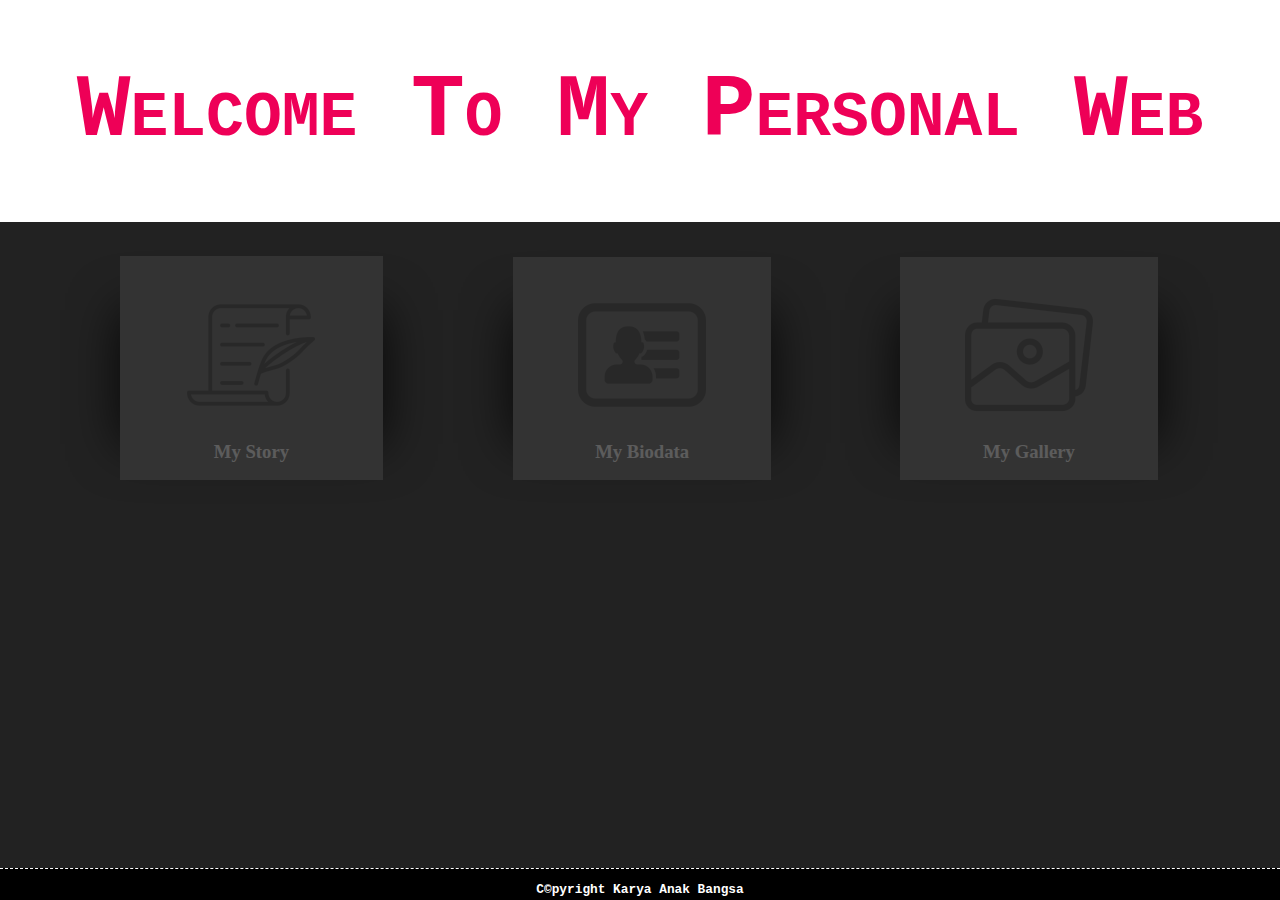
<file: CODE/HTML/index.html>
<!DOCTYPE html>
<html lang="en">
<head>
	<meta charset="UTF-8">
	<meta name="author" content="Jedediah Fanuel">
	<meta name="viewport" content="width=device-width, initial-scale=1.0">
	<link rel="stylesheet" type="text/css" href="../CSS/index.css">
	<link rel="stylesheet" type="text/css" href="../CSS/external.css">
	<title>Jeddi's Web</title>
</head>
<body>
	<header>
		<h1>
			Welcome To My Personal Web
		</h1>
	</header>
	<div class="indexKotak">
		<div class="container">
			<div class="card">
				<div class="face face1">
					<div class="content">
						<img src="../../MEDIA/gambar/icons/story.png">
						<h3>My Story</h3>
					</div>
				</div>
				<div class="face face2">
					<div class="content">
						<p>It's all about my journey & adventure in this world!</p>
					<a href="story.html">Read More</a>
					</div>
				</div>
			</div>
			<div class="card">
				<div class="face face1">
					<div class="content">
						<img src="../../MEDIA/gambar/icons/bio.png">
						<h3>My Biodata</h3>
					</div>
				</div>
				<div class="face face2">
					<div class="content">
						<p>Let's keep in touch, check my biodata and contact.</p>
					<a href="bio.html">Read More</a>
					</div>
				</div>
			</div>
			<div class="card">
				<div class="face face1">
					<div class="content">
						<img src="../../MEDIA/gambar/icons/gallery.png">
						<h3>My Gallery</h3>
					</div>
				</div>
				<div class="face face2">
					<div class="content">
						<p>Just some of my activities in my beautiful world :)</p>
					<a href="gallery.html">Read More</a>
					</div>
				</div>
			</div>
		</div>
	</div>
	<footer>
		<p>
			C&copy;pyright Karya Anak Bangsa
		</p>
	</footer>
</body>
</html>
</file>
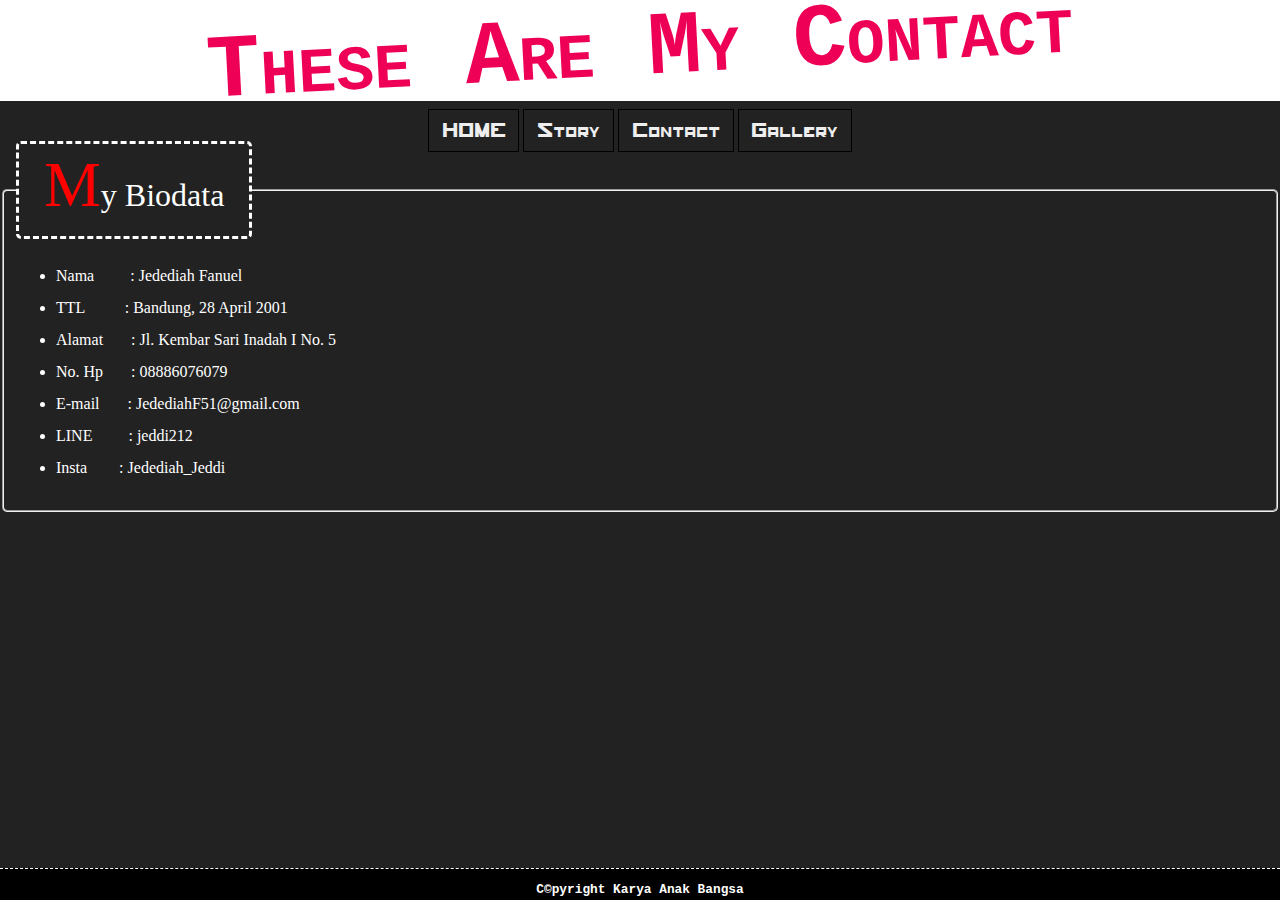
<file: CODE/HTML/bio.html>
<!DOCTYPE html>
<html>
<head>
	<meta charset = "UTF-8">
	<meta author="name" content="Jedediah Fanuel">
	<meta name="viewport" content="width=device-width, initial-scale=1.0">
	<title>My Contact</title>
	<link rel="stylesheet" type="text/css" href="../CSS/external.css">
	<style>
		header{
			margin-top: -4.75%;
		}
		.siap{
			text-shadow: 4px 4px 4px #a568be;
		}
		form{
			line-height: 200%;
		}
		fieldset{
			border-radius: 5px;
		}
		legend{
			padding: 2%;
			font-size: 2.5vw;
			border: 3px dashed white;
			border-radius: 5px;
		}
		legend::first-letter{
			color: #ff0000;
			font-size: 5vw;
		}
	</style>
	
</head>

<body>
	
	<header>
		<h1>These Are My Contact</h1>
	</header>
	
	<nav>
		<a href="index.html">HOME</a>
		<a href="story.html">Story</a>	
		<a href="#">Contact</a>
		<a href="gallery.html">Gallery</a>
	</nav>

		<form>
		<fieldset>
			<legend>My Biodata</legend> 
			<ul>
				<li>Nama &nbsp;&nbsp;&nbsp;&nbsp;&nbsp;&nbsp;&nbsp;&nbsp;: Jedediah Fanuel</li>
				<li>TTL	&nbsp;&nbsp;&nbsp;&nbsp;&nbsp;&nbsp;&nbsp;&nbsp;
				: Bandung, 28 April 2001</li>
				<li>Alamat &nbsp;&nbsp;&nbsp;&nbsp;&nbsp;&nbsp;: Jl. Kembar Sari Inadah I No. 5</li>
				<li>No. Hp &nbsp;&nbsp;&nbsp;&nbsp;&nbsp;&nbsp;: 08886076079</li>
				<li>E-mail &nbsp;&nbsp;&nbsp;&nbsp;&nbsp;&nbsp;: JedediahF51@gmail.com</li>
				<li>LINE &nbsp;&nbsp;&nbsp;&nbsp;&nbsp;&nbsp;&nbsp;&nbsp;: jeddi212</li>
				<li>Insta &nbsp;&nbsp;&nbsp;&nbsp;&nbsp;&nbsp;&nbsp;: Jedediah_Jeddi</li>
			</ul>
		</fieldset>
		</form>
		
	<footer>
		<p>
			C&copy;pyright Karya Anak Bangsa
		</p>
	</footer>
		
</body>

</html>
</file>
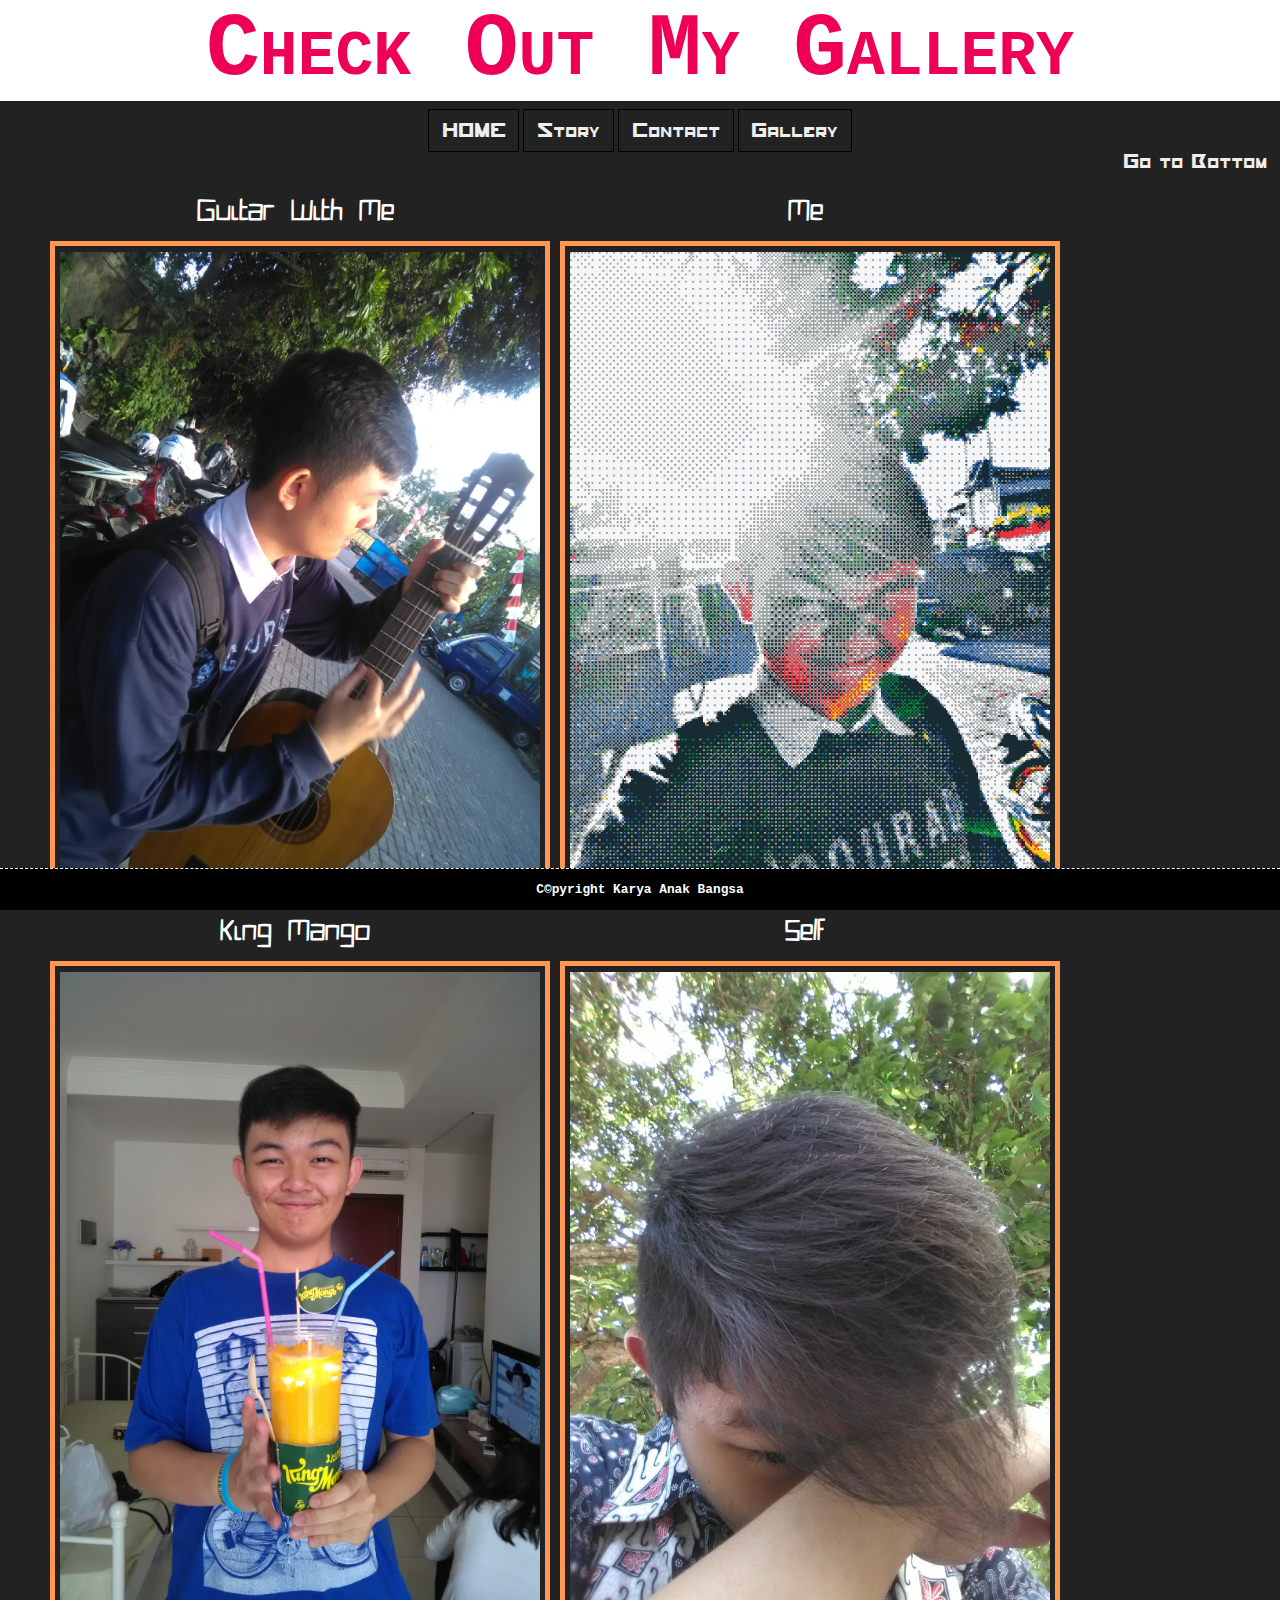
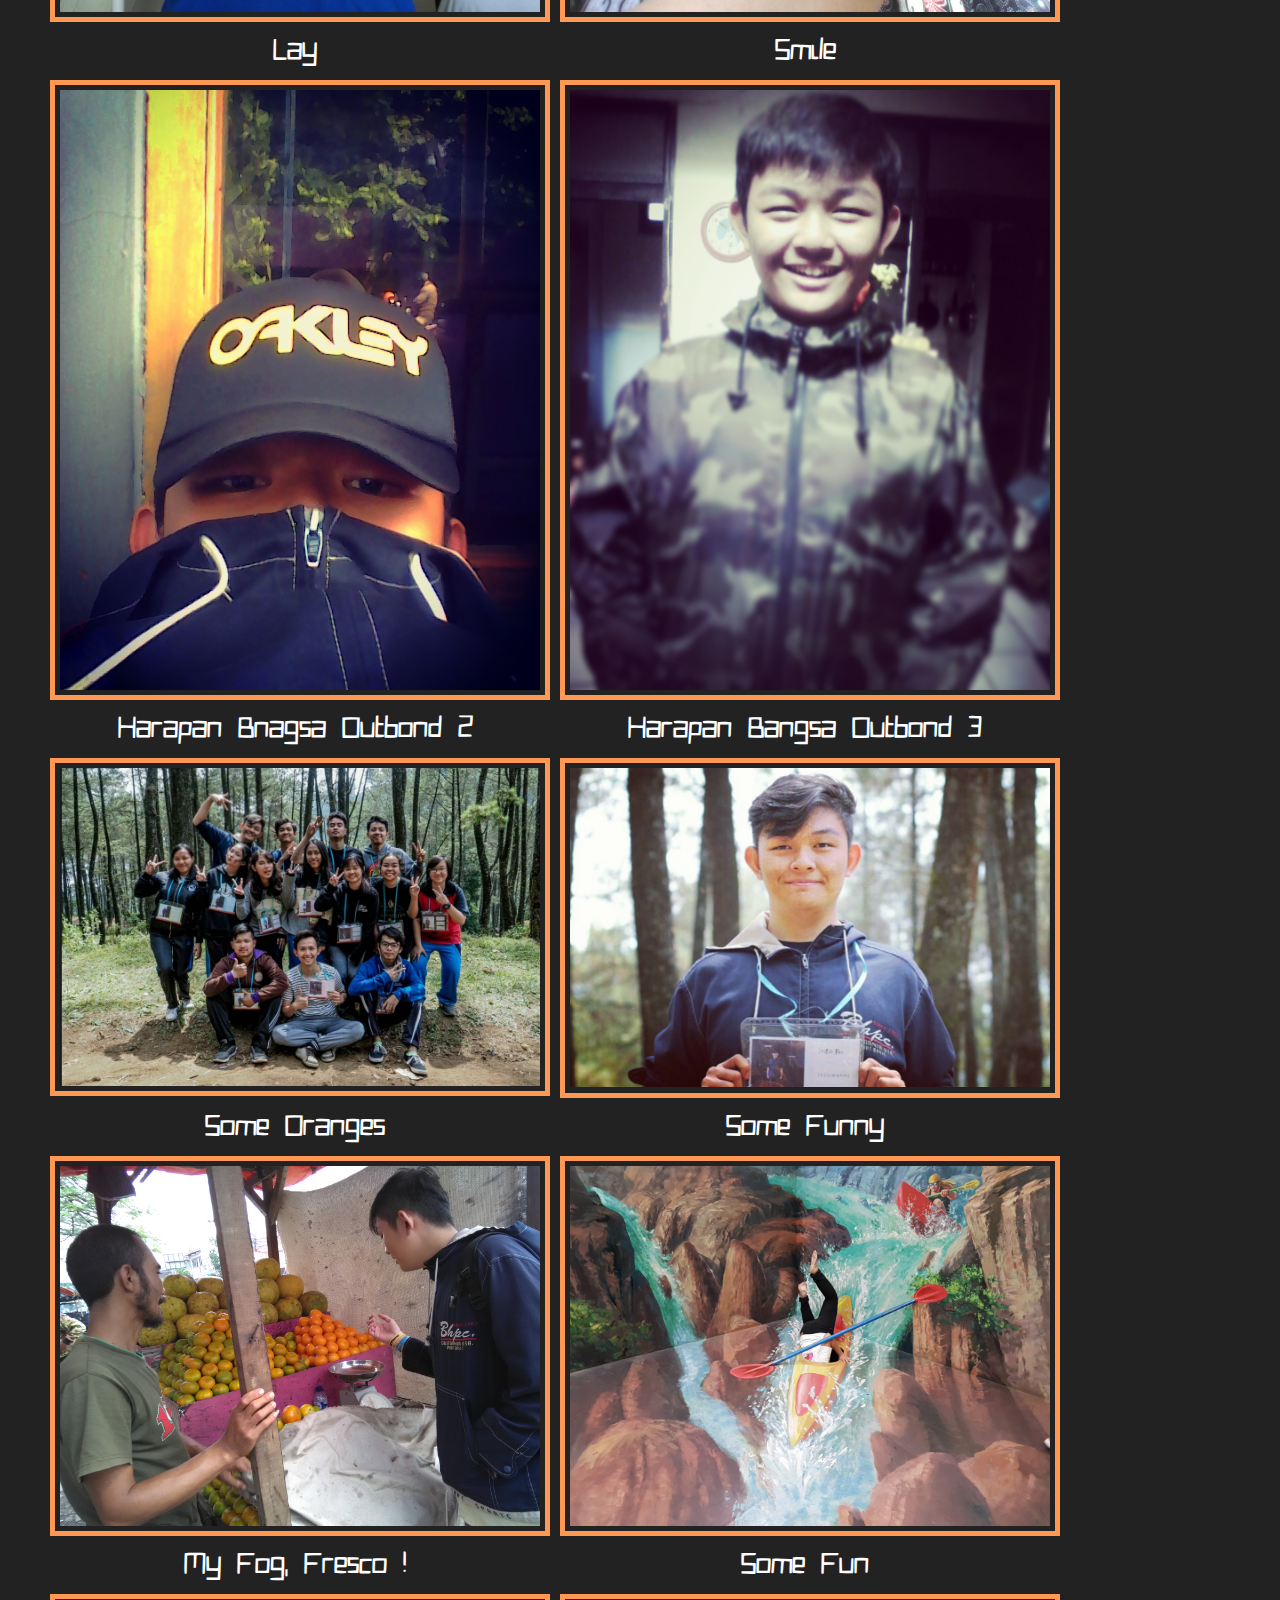
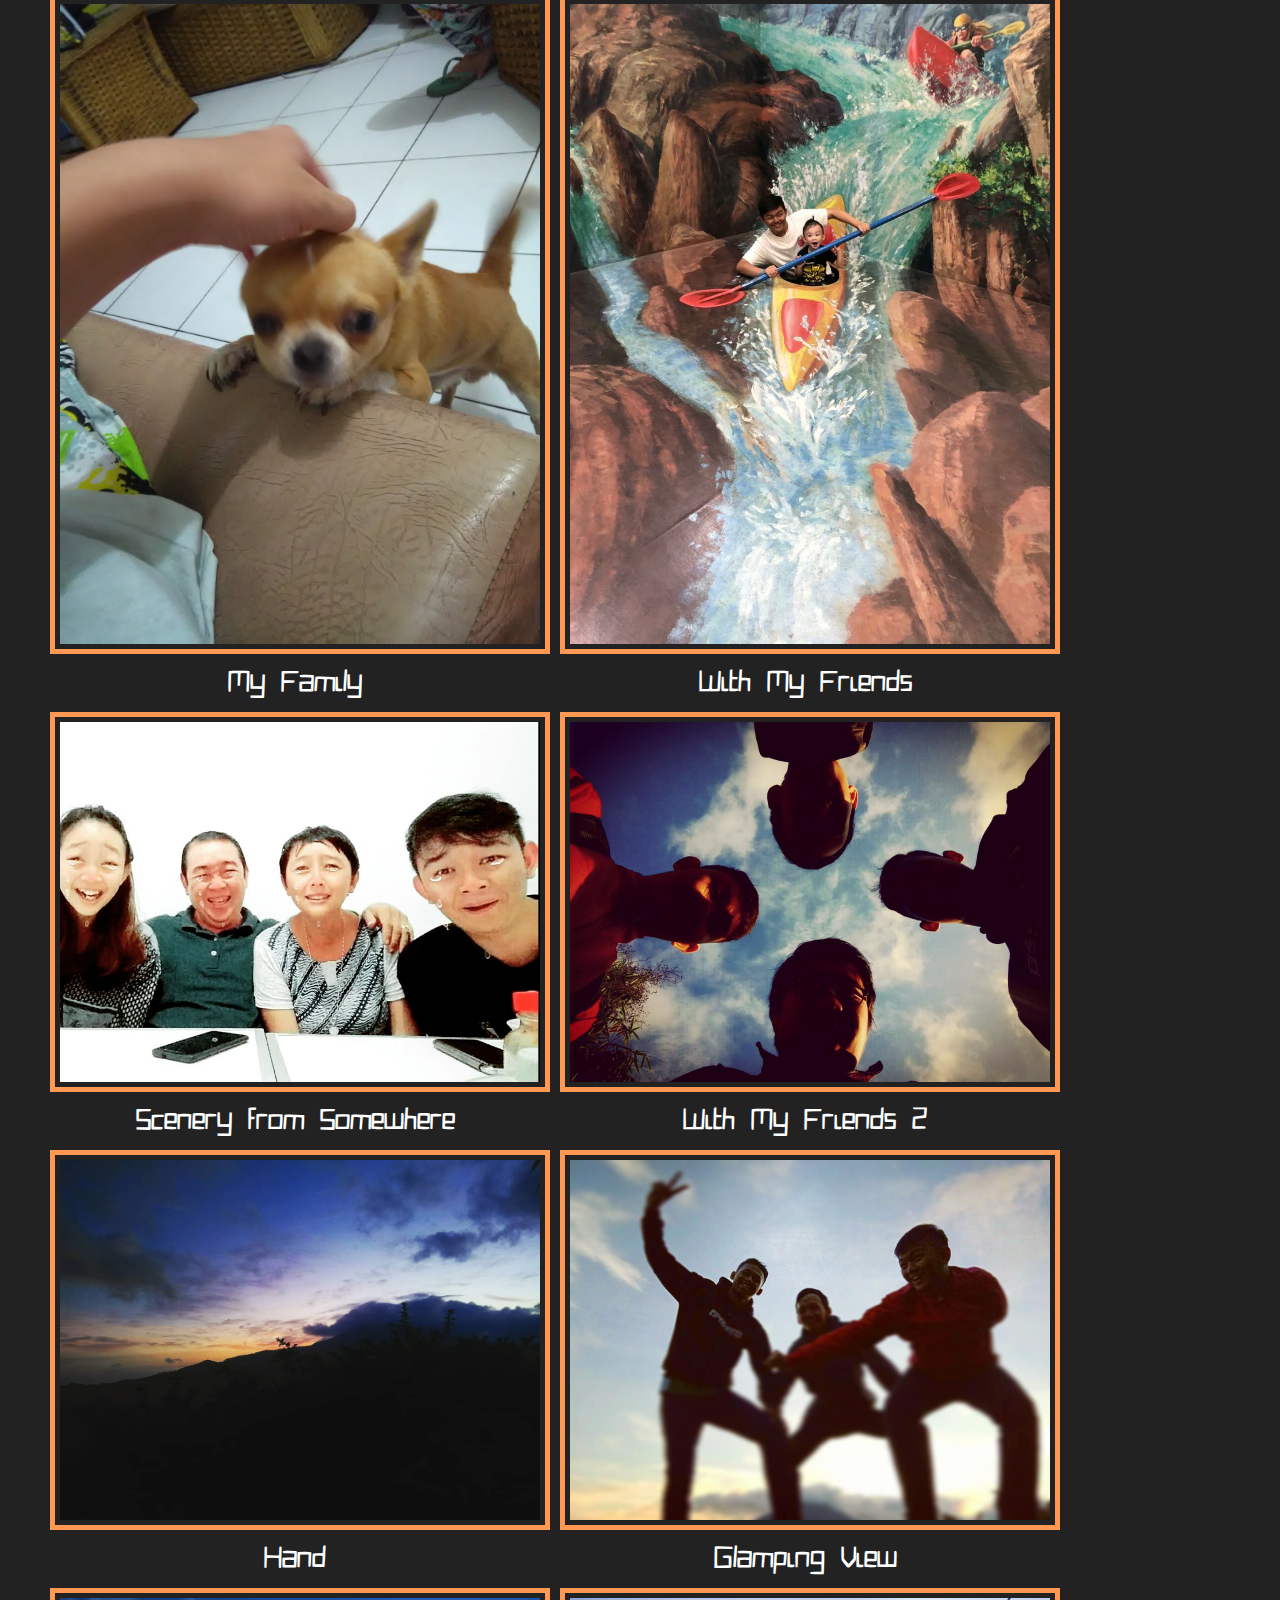
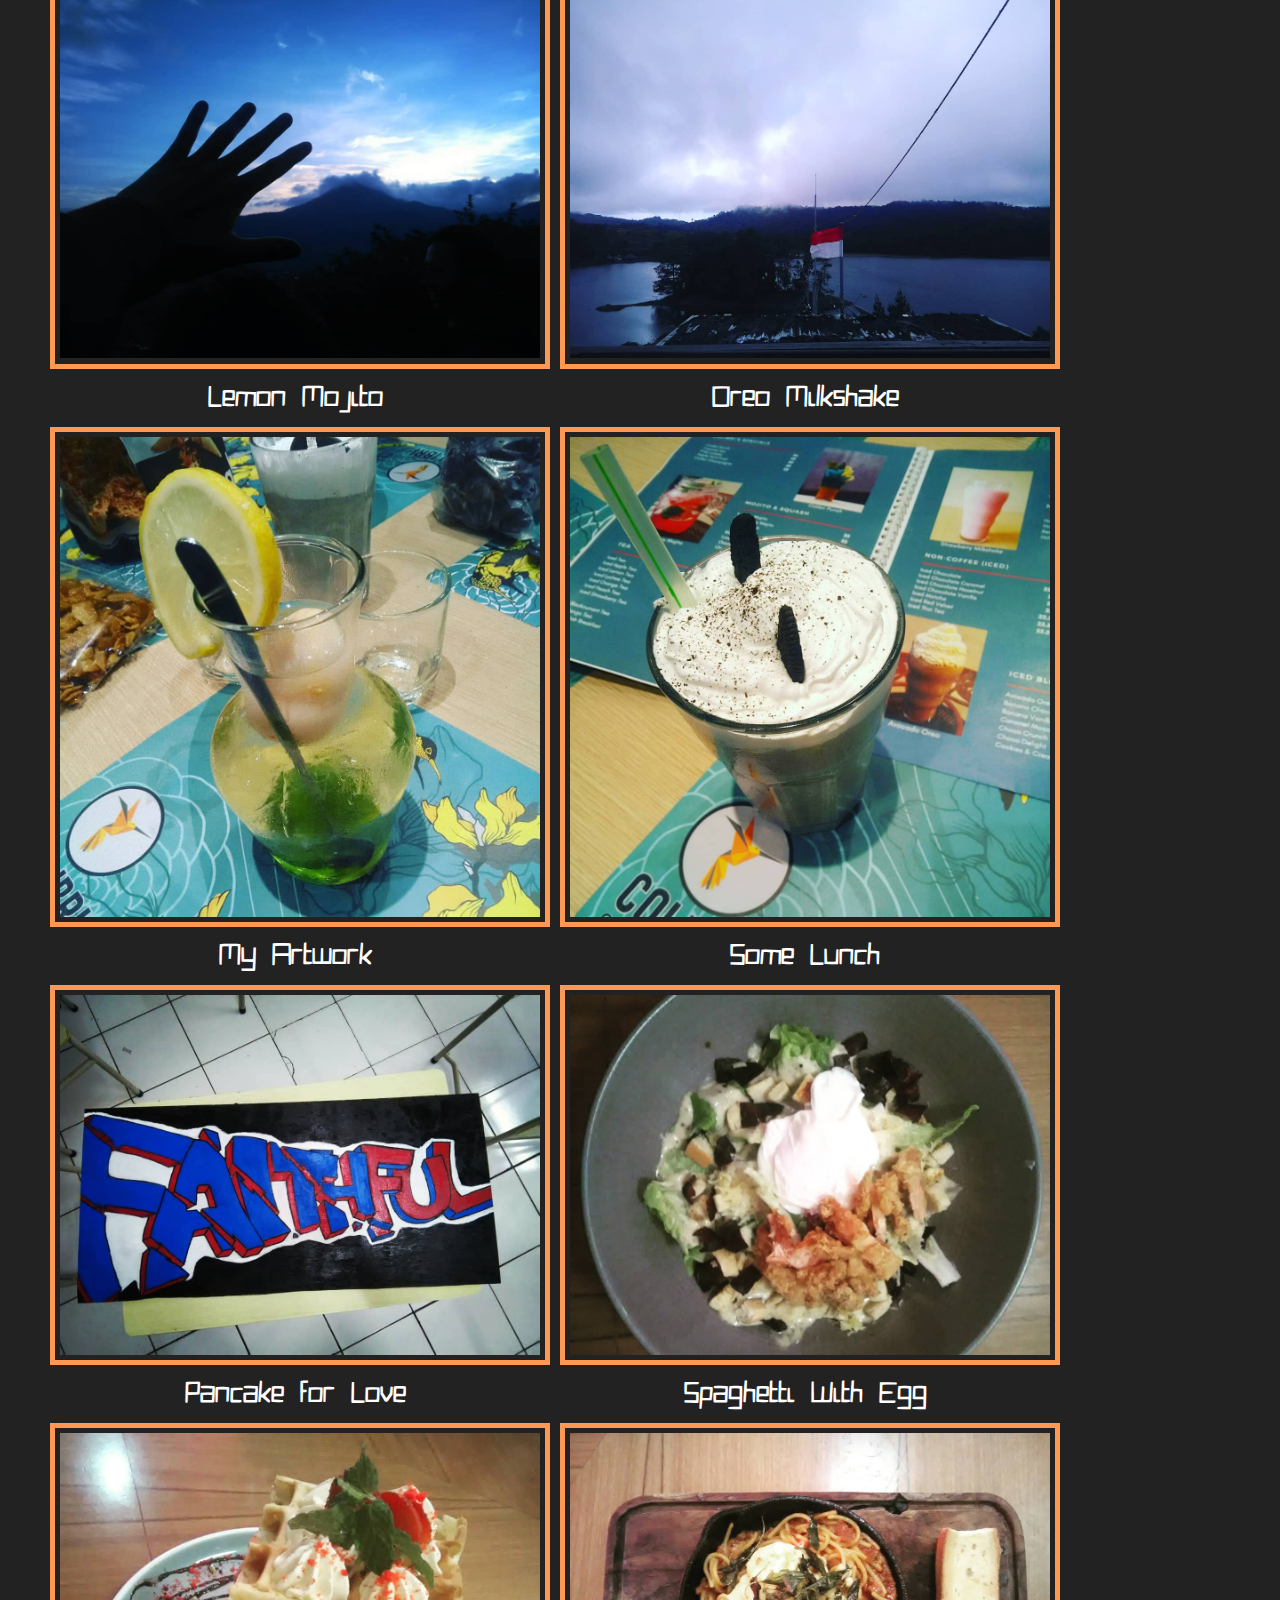
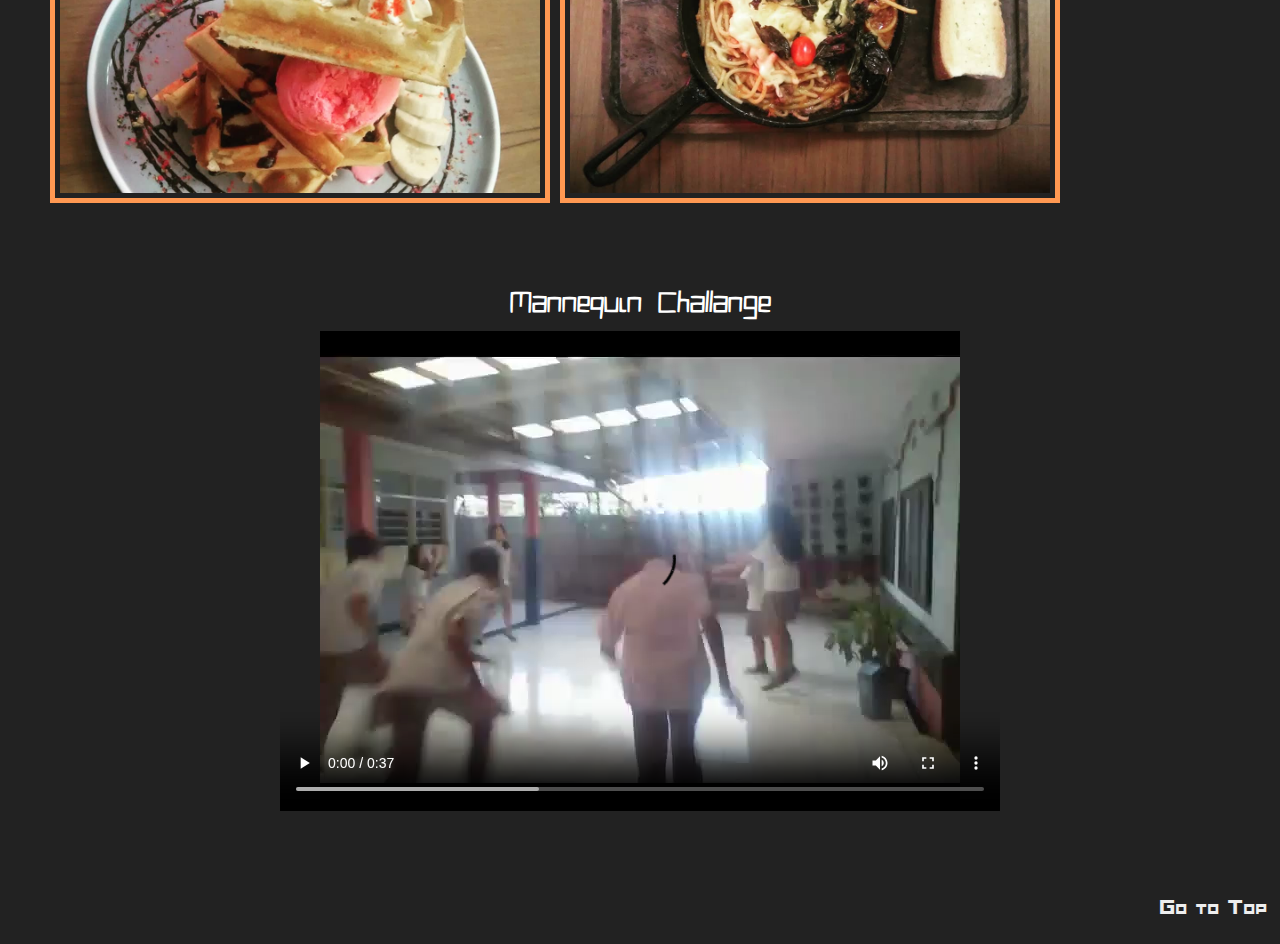
<file: CODE/HTML/gallery.html>
<!DOCTYPE html>
<html>
<head>
	<meta charset = "UTF-8">
	<meta author="name" content="Jedediah Fanuel">
	<meta name="viewport" content="width=device-width, initial-scale=1.0">
	<title>My Gallery</title>
	<link rel="stylesheet" type="text/css" href="../CSS/external.css">
	<style>
		header{
			margin-top: -4.75%;
		}
		.flot{
			float: left;
		}
		figcaption{
			text-align: center;
		}
		img {
			border: 5px solid #ff9852;
			padding: 1%;
			width: 480px;
			margin: 2px 10px 10px 10px;
		}
		img:hover{
			box-shadow: 10px 10px 5px #fff;
			margin-left: -2%;
		}	
		#vid{
			text-align: center;
		}
		video:hover{
			border: 2px solid #fff;
			padding: 1%;
		}
		#rot{
			-moz-transform:rotate(-90deg);
			-webkit-transform:rotate(-90deg);
			-o-transform:rotate(-90deg);
			-ms-transform:rotate(-90deg);
			transform:rotate(-90deg);
		}
	</style>
	
</head>

<body>

	<header>
		<h1>Check Out My Gallery</h1>
	</header>
	
	<nav>
		<a href="index.html">HOME</a>
		<a href="story.html">Story</a>
		<a href="bio.html">Contact</a>
		<a href="#">Gallery</a>
	</nav>

	<a href="#bottom" id="top">Go to Bottom</a>
	
	<figure>
		<div class="flot">
			<div class="flot">
				<figcaption>Guitar With Me</figcaption>
					<img src="../../MEDIA/gambar/Insta/33.jpg">
			</div>

			<div class="flot">
				<figcaption>Me</figcaption>
					<img src="../../MEDIA/gambar/Insta/25.jpg">
			</div>
		</div>

		<div class="flot">
			<div class="flot flat">
				<figcaption>King Mango</figcaption>
					<img src="../../MEDIA/gambar/Insta/32.jpg">
			</div>
			
			<div class="flot">
				<figcaption>Self</figcaption>
					<img src="../../MEDIA/gambar/Insta/31.jpg">
			</div>
		</div>

		<div class="flot">
			<div class="flot">
				<figcaption>Lay</figcaption>
					<img src="../../MEDIA/gambar/Insta/28.jpg">
			</div>
			
			<div class="flot">
				<figcaption>Smile</figcaption>
					<img src="../../MEDIA/gambar/Insta/27.jpg">
			</div>
		</div>	

		<div class="flot">
			<div class="flot">
				<figcaption>Harapan Bnagsa Outbond 2</figcaption>
					<img src="../../MEDIA/gambar/Insta/22.jpg">
			</div>
			
			<div class="flot">
				<figcaption>Harapan Bangsa Outbond 3</figcaption>
					<img src="../../MEDIA/gambar/Insta/21.jpg">
			</div>
		</div>

		<div class="flot">
			<div class="flot">
				<figcaption>Some Oranges</figcaption>
					<img src="../../MEDIA/gambar/Insta/29.jpg">
			</div>

			<div class="flot">
				<figcaption>Some Funny</figcaption>
					<img src="../../MEDIA/gambar/Insta/34.jpg">
			</div>
		</div>

		<div class="flot">
			<div class="flot">
				<figcaption>My Fog, Fresco !</figcaption>
					<img src="../../MEDIA/gambar/Insta/30.jpg">
			</div>

			<div class="flot">
				<figcaption>Some Fun</figcaption>
					<img src="../../MEDIA/gambar/Insta/35.jpg">
			</div>
		</div>

		<div class="flot">
			<div class="flot">
				<figcaption>My Family</figcaption>
					<img src="../../MEDIA/gambar/Insta/20.jpg">
			</div>

			<div class="flot">
				<figcaption>With My Friends</figcaption>
					<img src="../../MEDIA/gambar/Insta/19.jpg">
			</div>
		<div>

		<div class="flot">
			<div class="flot">
				<figcaption>Scenery from Somewhere</figcaption>
					<img src="../../MEDIA/gambar/Insta/18.jpg">
			</div>

			<div class="flot">
				<figcaption>With My Friends 2</figcaption>
					<img src="../../MEDIA/gambar/Insta/17.jpg">
			</div>
		</div>

		<div class="flot">
			<div class="flot">
				<figcaption>Hand</figcaption>
					<img src="../../MEDIA/gambar/Insta/16.jpg">
			</div>

			<div class="flot">
				<figcaption>Glamping View</figcaption>
					<img src="../../MEDIA/gambar/Insta/9.jpg">
			</div>
		</div>

		<div class="flot">
			<div class="flot">
				<figcaption>Lemon Mojito</figcaption>
					<img src="../../MEDIA/gambar/Insta/7.jpg">
			</div>
			
			<div class="flot">
				<figcaption>Oreo Milkshake</figcaption>
					<img src="../../MEDIA/gambar/Insta/6.jpg">
			</div>
		</div>

		<div class="flot">
			<div class="flot">
				<figcaption>My Artwork</figcaption>
					<img src="../../MEDIA/gambar/Insta/5.jpg">
			</div>

			<div class="flot">
				<figcaption>Some Lunch</figcaption>
					<img src="../../MEDIA/gambar/Insta/4.jpg">
			</div>
		</div>

		<div class="flot">
			<div class="flot">
				<figcaption>Pancake for Love</figcaption>
					<img src="../../MEDIA/gambar/Insta/3.jpg">
			</div>

			<div class="flot">
				<figcaption>Spaghetti With Egg</figcaption>
					<img src="../../MEDIA/gambar/Insta/2.jpg">
			</div>
		</div>
	</figure>
	
	<div id="vid" style="clear:both;">
		
		<br>
		<br>
		<br>
		<br>
		<figcaption>Mannequin Challange</figcaption>
		<!--Entah  kenapa dari youtube ga bisa dibuka ke iframe 
			video si Youtube nya ada private apa gitu bingung-->
			<video width="720" height="480" controls>
				<source src="../../MEDIA/video/Mannequin.mp4" type="video/mp4">
				your browser does not support the video tag
			</video>
		
		<br>
		<br>
		<br>
		<br>
		<br>
	</div>
	
	<a href="#top" id="bottom">Go to Top</a>
	<p>
		
	</p>
	<footer>
		<p>
			C&copy;pyright Karya Anak Bangsa
		</p>
	</footer>
		
</body>

</html>
</file>
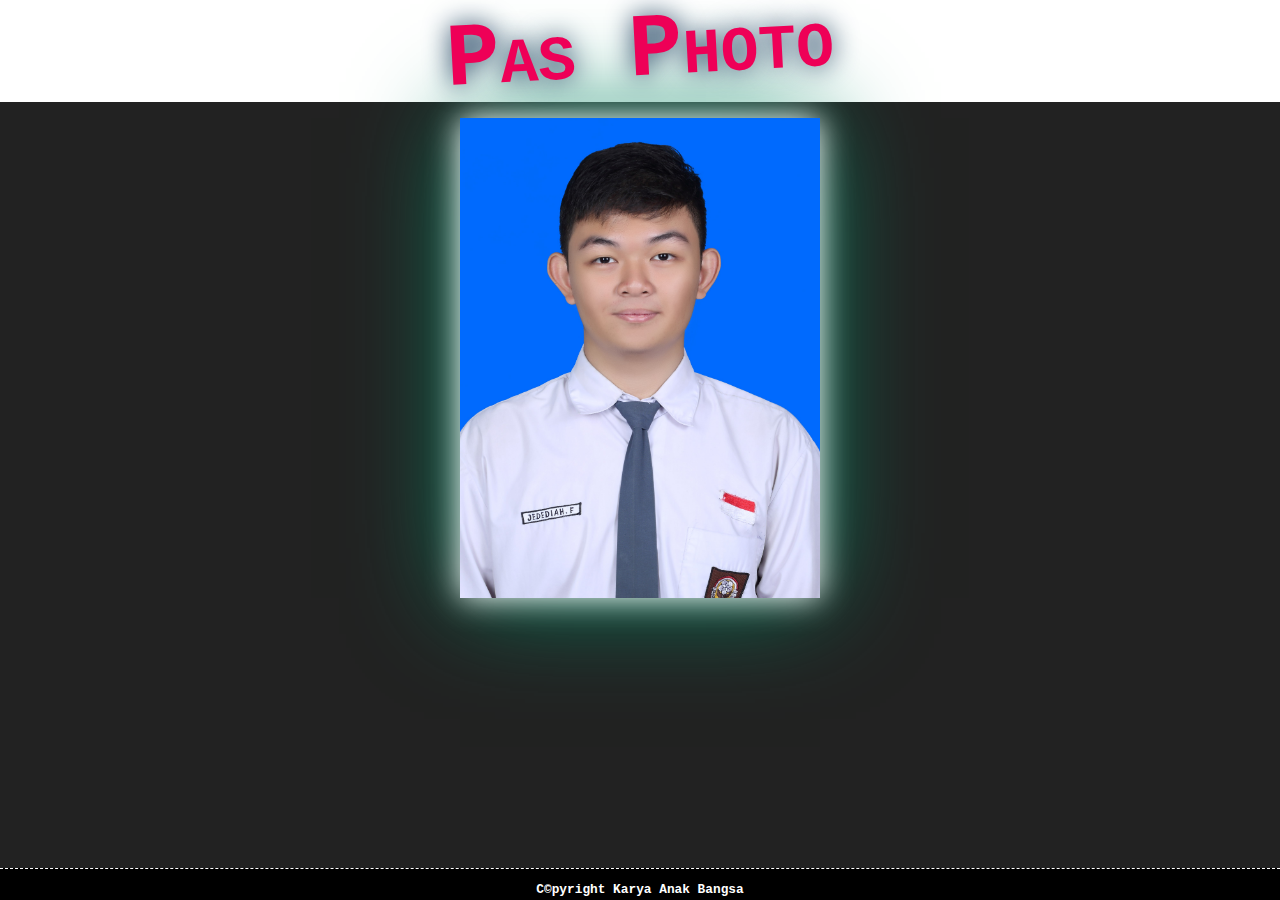
<file: CODE/HTML/pass.html>
<!DOCTYPE html>
<html>
<head>
	<meta charset = "UTF-8">
	<meta author="name" content="Jedediah Fanuel">
	<meta name="viewport" content="width=device-width, initial-scale=1.0">
	<title>Pas Photo</title>
	<link rel="stylesheet" type="text/css" href="../CSS/external.css">
	<style>
		h1{
			font-weight: bolder;
			text-align: center;
			margin: 1%;
			text-shadow: 0px 0px 25px #123456;
			width: 100%;
			margin: auto;
		}
		img{
			box-shadow: 0px 0px 30px #ffffff, 0px 0px 100px #098765;
		}
	</style>
</head>

<body>
	<header>
		<h1>Pas Photo</h1>
	</header>
	<p align="center">
		<img src="../../MEDIA/gambar/Pas.jpg" alt="Pas Photo" style="width:360px">
	</p>
	<footer>
		<p>
			C&copy;pyright Karya Anak Bangsa
		</p>
	</footer>
</body>

</html>
</file>
<file: CODE/CSS/index.css>
header{
	top: 0%;
	position: absolute;
}
img{
	padding-top: 27%;
}
a{
	font-size: 1vw;
}
.indexKotak{
	display: block;
	min-width: 100%;
}
.container{
	margin-top: 13%;
	width: 99.89%;
	display: flex;
	flex-direction: row;
	align-items: center;
	justify-content: center;
	line-height: 120%;
}
.container .card{
	margin-left: 5%;
	position: relative;
}
.container .card .face{
	width: 80%;
}
.container .card .face.face1{
	position: relative;
	background: #333;
	display: flex;
	justify-content: center;
	align-items: center;
	z-index: 1;
	transform: translateY(90px);
}
.container .card:hover .face.face1{
	background: #ff0057;
	transform: translateY(0);
}
.container .card .face.face1 .content{
	opacity: 0.2;
}
.container .card:hover .face.face1 .content{
	opacity: 1;
}
.container .card .face.face1 .content h3{
	text-align: center;
	color: #fff;
}
.container .card .face.face2{
	position: relative;
	background: #fff;
	display: flex;
	justify-content: center;
	align-items: center;
	padding: 5%;
	box-sizing: border-box;
	box-shadow: 0 20px 50px rgba(0,0,0,0.8);
	transform: translateY(-100px);
}
.container .card:hover .face.face2{
	transform: translateY(0);
}
.container .card .face.face2 a{
	display: inline-block;
	
	text-decoration: none;
	font-weight: 900;
	color: #333;
	padding: 2%;
	border: 1px solid #333;
}
.container .card .face.face2 a:hover{
	background: #333;
	color: #fff;
}
.container .card .face.face2 p{
	color: #000;
}
@media screen and (max-width: 1020px){
	.container{
		margin-top: 15%;
	}
	footer{
		display: none;
	}
}
@media screen and (max-width: 730px){
	.container{
		margin-top: 15%;
		display: flex;
		flex-direction: column;
		align-items: center;
		justify-content: center;
	}
	footer{
		display: none;
	}
}
@media screen and (max-width: 490px){
	.container{
		margin-top: 15%;
		display: flex;
		flex-direction: column;
		align-items: center;
		justify-content: center;
	}
	footer{
		display: none;
	}
}
@media screen and (max-width: 466px){
	.container{
		margin-top: 15%;
		display: flex;
		flex-direction: column;
		align-items: center;
		justify-content: center;
	}
	footer{
		display: none;
	}
}
@media screen and (max-width: 435px){
	.container{
		margin-top: 15%;
		display: flex;
		flex-direction: column;
		align-items: center;
		justify-content: center;
	}
	footer{
		display: none;
	}
}
@media screen and (max-width: 381px){
	.container{
		margin-top: 15%;
		display: flex;
		flex-direction: column;
		align-items: center;
		justify-content: center;
	}
	footer{
		display: none;
	}
}
@media screen and (max-width: 360px){
	.container{
		margin-top: 15%;
		display: flex;
		flex-direction: column;
		align-items: center;
		justify-content: center;
	}
	footer{
		display: none;
	}
}
</file>
<file: CODE/CSS/external.css>
@font-face{
	font-family:HH;
	src: url(../../MEDIA/font/HAMMERHEAD.ttf);
}
@font-face{
	font-family:QR;
	src: url(../../MEDIA/font/QuirkyRobot.ttf);
}
html {
  scroll-behavior: smooth;
}
*{
	-webkit-transition: 0.7s ease-in-out;
	-o-transition: 0.7s ease-in-out;
	-moz-transition: 0.7s ease-in-out;
	-ms-transition: 0.7s ease-in-out;
	transition: 0.7s ease-in-out;
}
body{
	margin: 0;
	padding: 0;
	background: #222;
	color: #fff;
	justify-content: center;
	align-items: center;
	font-family: consolas;
}
header{
	width: 100%;
	background-color: #fff;
	color: #ee0057;
	font-family: courier;
	font-size: 3.5vw;
	font-variant: small-caps;
	text-transform:capitalize;
	text-align: center;
}
h1{
	font-family: courier;
	font-variant: small-caps;
	text-transform:capitalize;
	color: #ee0057;
}
footer{
	width: 100%;
	bottom: -10px;
	position: fixed;
	color: #fff;
	background-color: #000;
	border-top-style: dashed;
	border-width: 0.04vw;
	text-align: center;
	font-family: courier;
	font-size: 1vw;
	font-weight: bolder;
}
nav{
	margin-top: -3%;
	text-align: center;
}
a{
	padding: 1%;
	color: #eee;
	font-family: HH;
	font-size: 1.5vw;
	text-decoration:none;
}
nav a{
	border: 1px solid #000;
}
nav a:hover{
	background-color: #ff0057;
}
a:hover{
	transform: rotate(-1deg);
}
a:active{
	color: #ff0057;
}
h1:hover, figcaption:hover, legend:hover{
	transform: rotate(-3deg);
}
figcaption{
	font-family: QR;
	font-size: 3vw;
}
#top, #bottom{
	display: block;
	text-align: right;
}
</file>
